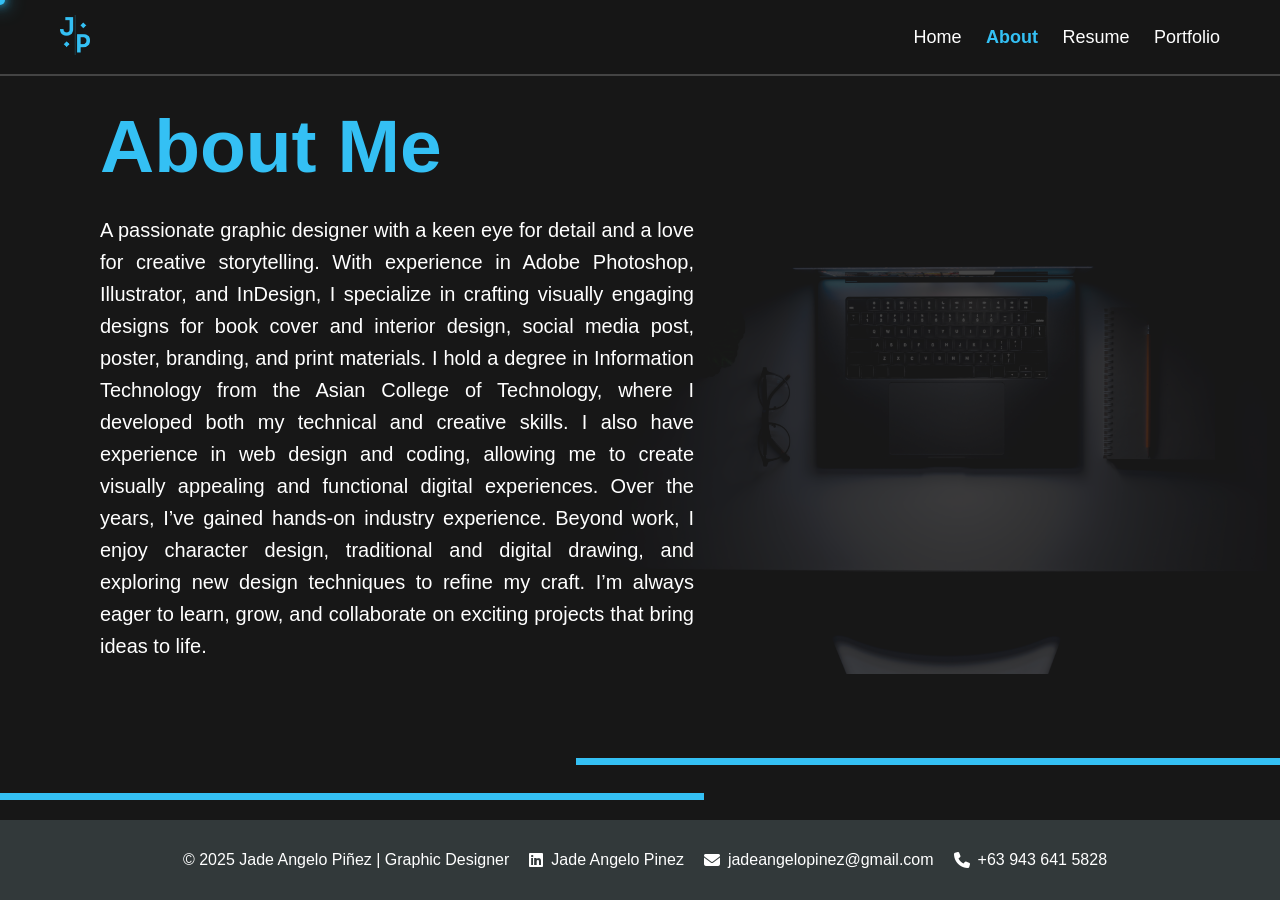
<file: about.html>
<!DOCTYPE html>
<html lang="en">
<head>
    <meta charset="UTF-8">
    <meta name="viewport" content="width=device-width, initial-scale=1.0">
    <title>About Me</title>
    <link rel="stylesheet" type="text/css" href="styles.css">
    <link rel="stylesheet" href="https://cdnjs.cloudflare.com/ajax/libs/font-awesome/6.5.1/css/all.min.css">
    <img src="image/laptop.jpg" alt="Laptop on desk" class="about-image">


</head>
<body>

    <div class="menu-toggle">☰</div>
    <div class="custom-cursor"></div>
      <!-- <div class="accent-line top"></div> -->
      <div class="accent-line bottom"></div>
      <div class="accent-line bottom1"></div>


    <header>
        <nav>
            <div class="logo">
                <img src="image/logo.png" alt="Logo">
            </div>
            <ul>
                <li><a href="index.html">Home</a></li>
                <li><a href="about.html">About</a></li>
                <li><a href="resume.html">Resume</a></li>
                <li><a href="portfolio.html">Portfolio</a></li>
            </ul>
        </nav>
    </header>
    <section class="about">
        <h1>About Me</h1>
        <p class="about-text">A passionate graphic designer with a keen eye for detail and a love for creative storytelling. With experience in Adobe Photoshop, Illustrator, and InDesign, I specialize in crafting visually engaging designs for book cover and interior design, social media post, poster, branding, and print materials. 

            I hold a degree in Information Technology from the Asian College of Technology, where I developed both my technical and creative skills. I also have experience in web design and coding, allowing me to create visually appealing and functional digital experiences. Over the years, I’ve gained hands-on industry experience. 
            
            Beyond work, I enjoy character design, traditional and digital drawing, and exploring new design techniques to refine my craft. I’m always eager to learn, grow, and collaborate on exciting projects that bring ideas to life.</p>
    </section>

    <script>
        const cursor = document.querySelector('.custom-cursor');
        const navLinks = document.querySelectorAll('nav ul li a');
        const menuToggle = document.querySelector('.menu-toggle');
        const navMenu = document.querySelector('nav ul');
    
        // Glowing cursor movement
        document.addEventListener('mousemove', (e) => {
            cursor.style.left = `${e.clientX}px`;
            cursor.style.top = `${e.clientY}px`;
        });
    
        // Highlight Active Page
        navLinks.forEach(link => {
            let linkPath = link.href.split("/").pop(); // Get filename from link
            let currentPath = window.location.pathname.split("/").pop(); // Get current file
    
            // Handle index.html or root case
            if (currentPath === "" || currentPath === "index.html") {
                currentPath = "index.html";
            }
    
            if (linkPath === currentPath) {
                link.classList.add("active");
            }
        });
    
        // Toggle mobile menu
        menuToggle.addEventListener("click", () => {
            navMenu.classList.toggle("show");
        });

            // Smooth transition effect when clicking a link
  navLinks.forEach(link => {
        link.addEventListener("click", function (e) {
            e.preventDefault(); // Prevent instant navigation
            document.body.classList.add("fade-out"); // Trigger fade-out effect
            setTimeout(() => {
                window.location.href = this.href; // Navigate after animation
            }, 500); // Wait for fade-out before loading next page
        });
    });

    </script>
</body>

<footer>
    <div class="footer-links">
        <p>© 2025 Jade Angelo Piñez | Graphic Designer</p>
        <!-- LinkedIn -->
        <a href="https://www.linkedin.com/in/jade-angelo-pi%C3%B1ez-725059256/" target="_blank">
            <i class="fab fa-linkedin"></i> Jade Angelo Pinez
        </a>
        <!-- Email -->
        <a href="mailto:jadeangelopinez@gmail.com">
            <i class="fas fa-envelope"></i> jadeangelopinez@gmail.com
        </a>
        <!-- Phone -->
        <a href="tel:+63 9436415828">
            <i class="fas fa-phone"></i> +63 943 641 5828
        </a>
    </div>
</footer>

</html>
</file>
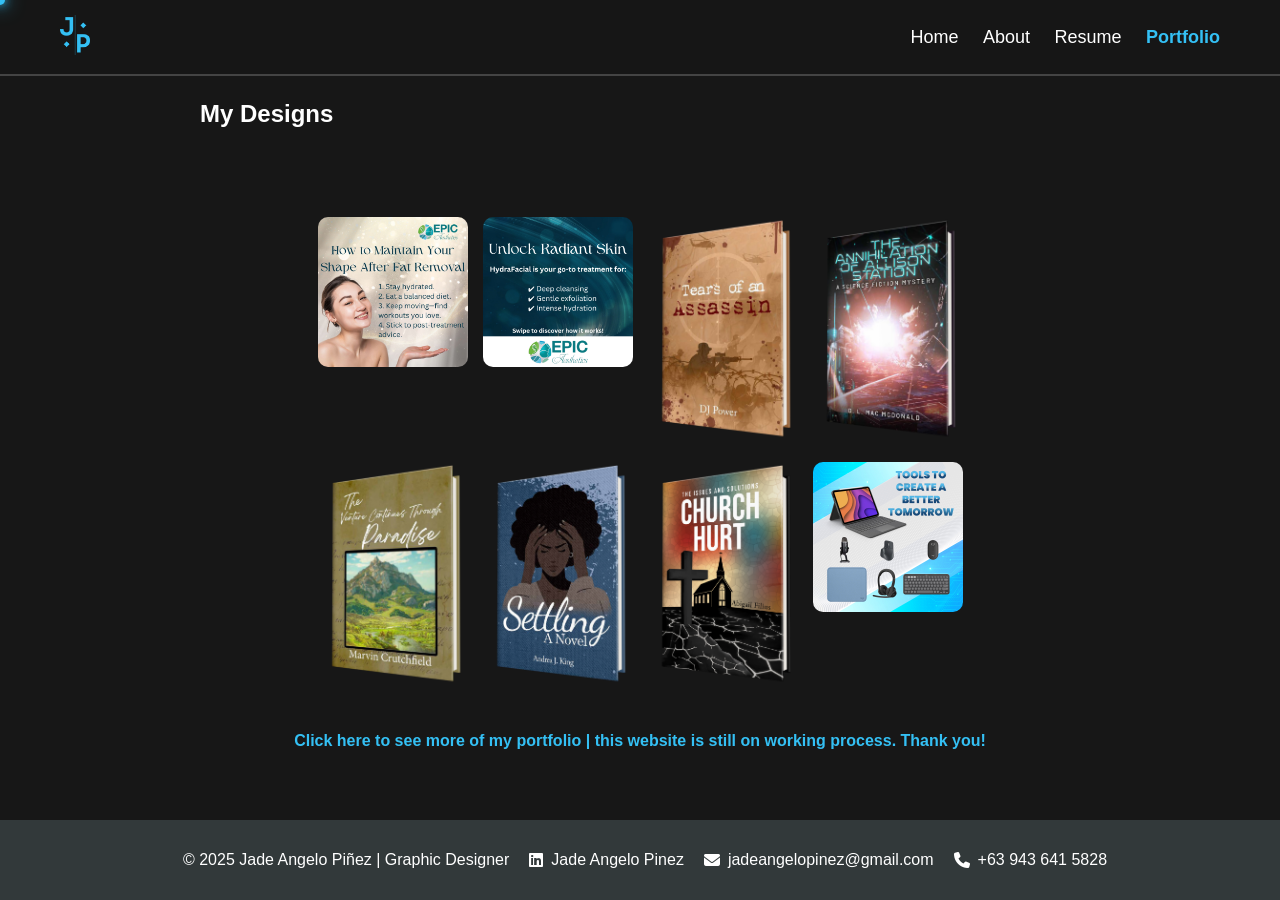
<file: portfolio.html>
<!DOCTYPE html>
<html lang="en">
<head>
    <meta charset="UTF-8">
    <meta name="viewport" content="width=device-width, initial-scale=1.0">
    <title>Portfolio</title>
    <link rel="stylesheet" type="text/css" href="styles.css">
    <link rel="stylesheet" href="https://cdnjs.cloudflare.com/ajax/libs/font-awesome/6.5.1/css/all.min.css">
</head>

<body>


    <div class="menu-toggle">☰</div>
    <div class="custom-cursor"></div>


    <header>
        <nav>
            <div class="logo">
                <img src="image/logo.png" alt="Logo">
            </div>
            <ul>
                <li><a href="index.html">Home</a></li>
                <li><a href="about.html">About</a></li>
                <li><a href="resume.html">Resume</a></li>
                <li><a href="portfolio.html">Portfolio</a></li>
            </ul>
        </nav>
    </header>
            <section class="portfolio">
                <h2 class="portfolio">My Designs</h2>

                <div class="portfolio-grid">
                    <div class="portfolio-item">
                        <img src="image/1. Image Text.jpg" alt="Design 1">
                    </div>
                    <div class="portfolio-item">
                        <img src="image/1.png" alt="Design 2">
                    </div>
                    <div class="portfolio-item">
                        <img src="image/18.png" alt="Design 3">
                    </div>
                    <div class="portfolio-item">
                        <img src="image/19.png" alt="Design 4">
                    </div>
                    <div class="portfolio-item">
                        <img src="image/22.png" alt="Design 5">
                    </div>
                    <div class="portfolio-item">
                        <img src="image/25.png" alt="Design 5">
                    </div>
                    <div class="portfolio-item">
                        <img src="image/28.png" alt="Design 5">
                    </div>
                    <div class="portfolio-item">
                        <img src="image/Artboard 2.jpg" alt="Design 5">
                    </div>
                    
                    
                </div>
    
          
    
        <div class="portfolio-download">
            <a href="https://drive.google.com/drive/folders/1WEhag_IGChr-vaK_CAuITzXZ4b-2tuhp" download target="_blank" rel="noopener noreferrer">
                Click here to see more of my portfolio | this website is still on working process. Thank you!
            </a>
        </div>
    </section>

    <script>
        const cursor = document.querySelector('.custom-cursor');
        const navLinks = document.querySelectorAll('nav ul li a');
        const menuToggle = document.querySelector('.menu-toggle');
        const navMenu = document.querySelector('nav ul');
    
        // Glowing cursor movement
        document.addEventListener('mousemove', (e) => {
            cursor.style.left = `${e.clientX}px`;
            cursor.style.top = `${e.clientY}px`;
        });
    
        // Highlight Active Page
        navLinks.forEach(link => {
            let linkPath = link.href.split("/").pop(); // Get filename from link
            let currentPath = window.location.pathname.split("/").pop(); // Get current file
    
            // Handle index.html or root case
            if (currentPath === "" || currentPath === "index.html") {
                currentPath = "index.html";
            }
    
            if (linkPath === currentPath) {
                link.classList.add("active");
            }
        });
    
        // Toggle mobile menu
        menuToggle.addEventListener("click", () => {
            navMenu.classList.toggle("show");
        });

        // Smooth transition effect when clicking a link
  navLinks.forEach(link => {
        link.addEventListener("click", function (e) {
            e.preventDefault(); // Prevent instant navigation
            document.body.classList.add("fade-out"); // Trigger fade-out effect
            setTimeout(() => {
                window.location.href = this.href; // Navigate after animation
            }, 500); // Wait for fade-out before loading next page
        });
    });
        

    </script>



</body>

<footer>
    <div class="footer-links">
        <p>© 2025 Jade Angelo Piñez | Graphic Designer</p>
        <!-- LinkedIn -->
        <a href="https://www.linkedin.com/in/jade-angelo-pi%C3%B1ez-725059256/" target="_blank">
            <i class="fab fa-linkedin"></i> Jade Angelo Pinez
        </a>
        <!-- Email -->
        <a href="mailto:jadeangelopinez@gmail.com">
            <i class="fas fa-envelope"></i> jadeangelopinez@gmail.com
        </a>
        <!-- Phone -->
        <a href="tel:+63 9436415828">
            <i class="fas fa-phone"></i> +63 943 641 5828
        </a>
    </div>
</footer>


</html>
</file>
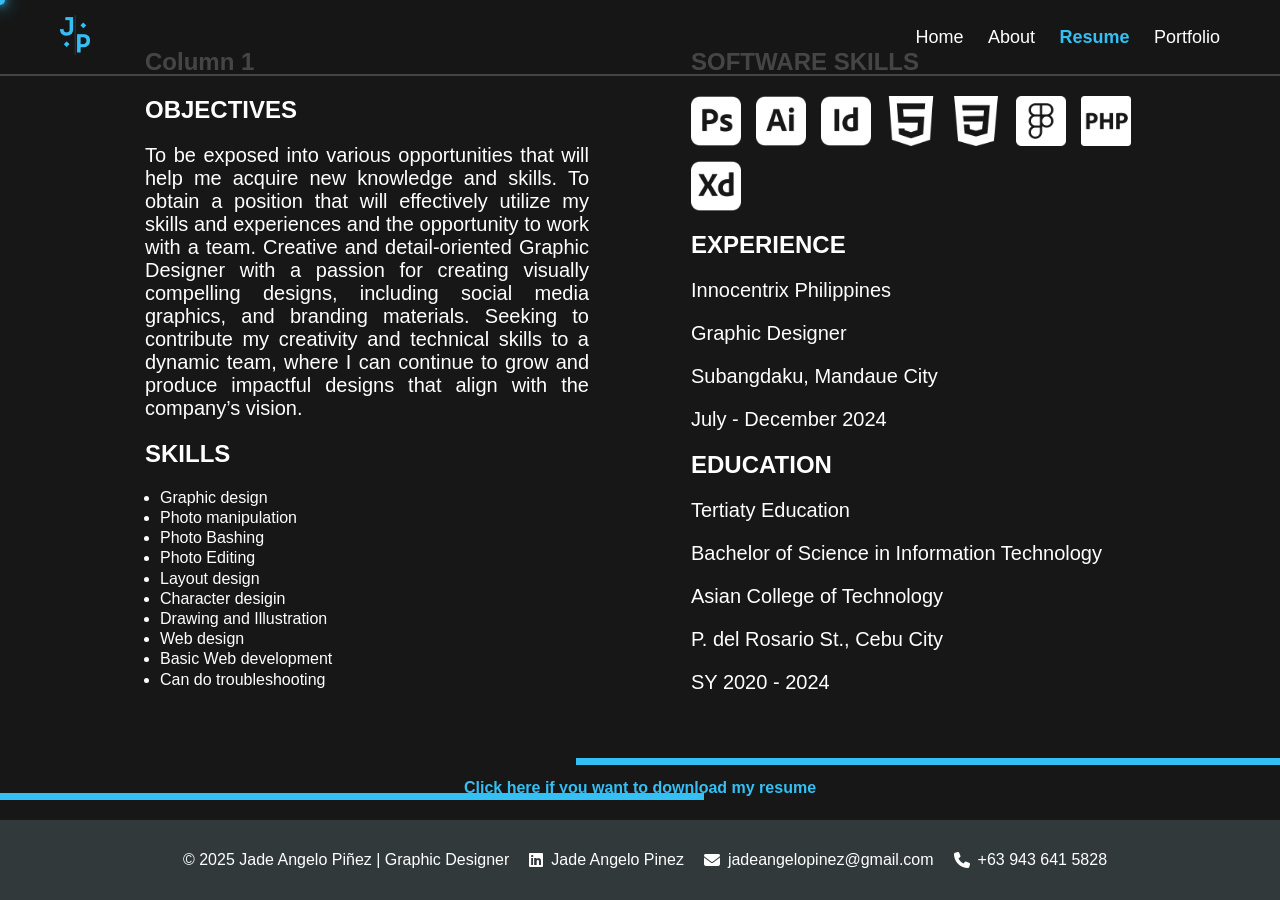
<file: resume.html>
<!DOCTYPE html>
<html lang="en">
<head>
    <meta charset="UTF-8">
    <meta name="viewport" content="width=device-width, initial-scale=1.0">
    <title>Resume</title>
    <link rel="stylesheet" type="text/css" href="styles.css">
    <link rel="stylesheet" href="https://cdnjs.cloudflare.com/ajax/libs/font-awesome/6.5.1/css/all.min.css">
</head>
<body>

    <div class="menu-toggle">☰</div>
    <div class="custom-cursor"></div>
      <!-- <div class="accent-line top"></div> -->
      <div class="accent-line bottom"></div>
      <div class="accent-line bottom1"></div>

    <header>
        <nav>
            <div class="logo">
                <img src="image/logo.png" alt="Logo">
            </div>
            <ul>
                <li><a href="index.html">Home</a></li>
                <li><a href="about.html">About</a></li>
                <li><a href="resume.html">Resume</a></li>
                <li><a href="portfolio.html">Portfolio</a></li>
            </ul>
        </nav>
    </header>

    <section class="resume">
        <div class="resume-container">
            <div class="resume-column left">
                <h2>Column 1</h2>
                <h2>OBJECTIVES</h2>
                <p>To be exposed into various opportunities that will help me acquire new knowledge and skills. 
                    To obtain a position that will effectively utilize my skills and experiences and the opportunity to work with a team.
                    Creative and detail-oriented Graphic Designer with a passion for creating visually compelling designs, including social media graphics,
                    and branding materials. Seeking to contribute my creativity and technical skills to a dynamic team, where I can continue to grow and produce impactful designs that align with the company’s vision. </p>
    
    
                    <h2>SKILLS</h2>
                    <ul class="resume-list">
                        <li>Graphic design</li>
                        <li>Photo manipulation</li>
                        <li>Photo Bashing</li>
                        <li>Photo Editing</li>
                        <li>Layout design</li>
                        <li>Character desigin</li>
                        <li>Drawing and Illustration</li>
                        <li>Web design</li>
                        <li>Basic Web development</li>
                        <li>Can do troubleshooting</li>
                    </ul>
            </div>
    
            <div class="resume-column right">
                <h2>SOFTWARE SKILLS</h2>
             
                 <div class="software-skills">
                     <img src="image/photoshop.png" alt="Adobe Photoshop" title="Adobe Photoshop">
                    <img src="image/illustrator.png" alt="Adobe Illustrator" title="Adobe Illustrator">
                     <img src="image/indesign.png" alt="Adobe InDesign" title="Adobe InDesign">
                    <img src="image/html.png" alt="HTML5" title="HTML5">
                    <img src="image/css-3.png" alt="CSS3" title="CSS3">
                     <img src="image/figma.png" alt="figma" title="figma">
                    <img src="image/php.png" alt="php" title="php">
                     <img src="image/xd.png" alt="xd" title="xd">
             </div>
                     <h2>EXPERIENCE</h2>
                        <p>Innocentrix Philippines</P>
                            <P> Graphic Designer</P>
                                <P>Subangdaku, Mandaue City</P>
                            <P>July - December 2024</P>

                            <h2>EDUCATION</h2>
                            <p>Tertiaty Education</P>
                                <P> Bachelor of Science in Information Technology</P>
                                    <P> Asian College of Technology</P>
                                <P>  P. del Rosario St., Cebu City</P>
                               <P> SY 2020 - 2024</p>
                    </div>
                </div>
    
                    <div class="resume-download">
                         <a href="image/Resume2025.pdf" download target="_blank" rel="noopener noreferrer">
                            Click here if you want to download my resume
                         </a>
                    </div>
    </section>

    
    




    <script>
        const cursor = document.querySelector('.custom-cursor');
        const navLinks = document.querySelectorAll('nav ul li a');
        const menuToggle = document.querySelector('.menu-toggle');
        const navMenu = document.querySelector('nav ul');
    
        // Glowing cursor movement
        document.addEventListener('mousemove', (e) => {
            cursor.style.left = `${e.clientX}px`;
            cursor.style.top = `${e.clientY}px`;
        });
    
        // Highlight Active Page
        navLinks.forEach(link => {
            let linkPath = link.href.split("/").pop(); // Get filename from link
            let currentPath = window.location.pathname.split("/").pop(); // Get current file
    
            // Handle index.html or root case
            if (currentPath === "" || currentPath === "index.html") {
                currentPath = "index.html";
            }
    
            if (linkPath === currentPath) {
                link.classList.add("active");
            }
        });
    
        // Toggle mobile menu
        menuToggle.addEventListener("click", () => {
            navMenu.classList.toggle("show");
        });

  // Smooth transition effect when clicking a link
  navLinks.forEach(link => {
        link.addEventListener("click", function (e) {
            e.preventDefault(); // Prevent instant navigation
            document.body.classList.add("fade-out"); // Trigger fade-out effect
            setTimeout(() => {
                window.location.href = this.href; // Navigate after animation
            }, 500); // Wait for fade-out before loading next page
        });
    });

    </script>

</body>

<footer>
    <div class="footer-links">
        <p>© 2025 Jade Angelo Piñez | Graphic Designer</p>
        <!-- LinkedIn -->
        <a href="https://www.linkedin.com/in/jade-angelo-pi%C3%B1ez-725059256/" target="_blank">
            <i class="fab fa-linkedin"></i> Jade Angelo Pinez
        </a>
        <!-- Email -->
        <a href="mailto:jadeangelopinez@gmail.com">
            <i class="fas fa-envelope"></i> jadeangelopinez@gmail.com
        </a>
        <!-- Phone -->
        <a href="tel:+63 9436415828">
            <i class="fas fa-phone"></i> +63 943 641 5828
        </a>
    </div>
</footer>

</html>
</file>
<file: styles.css>
/* Portfolio Section */
.portfolio {
    text-align: center;
    padding-top: 140px; /* Push down to avoid navbar overlap */
}

/* Grid Layout for Designs */
.portfolio-grid {
    display: grid;
    grid-template-columns: repeat(auto-fit, minmax(150px, 1fr)); /* Smaller images */
    gap: 15px; /* Smaller spacing between images */
    max-width: 800px; /* Restrict width */
    margin: auto;
    padding: 20px;
}

/* Portfolio Items */
.portfolio-item img {
    width: 100%;
    max-width: 150px; /* Make images smaller */
    height: auto;
    border-radius: 10px;
    transition: transform 0.3s ease;
}

.portfolio-item img:hover {
    transform: scale(1.05); /* Slight zoom effect */
}

/* Download Link */
.portfolio-download {
    margin-top: 20px;
    text-align: center;
}

.portfolio-download a {
    text-decoration: none;
    color: #34c0f4;
    font-weight: bold;
    transition: 0.3s;
}

.portfolio-download a:hover {
    text-decoration: underline;
}






.resume {
    padding-top: 200px; /* Push content down to clear the navbar */

}

.resume-container {
    display: flex;
    justify-content: space-between;
    gap: 5%;
    padding: 20px;
}

.resume-column {
    width: 45%;
    padding: 20px;       /* Adds spacing inside the columns */
    border-radius: 10px; /* Soft rounded corners */
    margin: 5px;        /* Space between columns */
    color: white;        /* Ensures text is readable */
    position: relative;  /* Needed for absolute positioning of the background */
    z-index: 1;          /* Ensures text stays above the background */

}

.resume-list {
    list-style-type: disc;  /* Standard bullet points */
    padding-left: 15px;     /* Indentation for bullets */
    line-height: 1.2;
}

.resume-list li {
    margin-bottom: 1px;     /* Space between list items */
}

.resume-download {
    text-align: center;
    margin-top: 20px;
}

.resume-download a {
    color: #34c0f4;
    font-weight: bold;
    text-decoration: none;
}

.software-skills {
    display: flex;
    flex-wrap: wrap;
    gap: 15px;
    margin-top: 10px;
}

.software-skills img {
    width: 50px;  /* Adjust size as needed */
    height: auto;
    transition: transform 0.3s ease;
}

.software-skills img:hover {
    transform: scale(1.1);
}

.about-text {
    margin-right: 45%; /* Pushes the text away from the image */
    line-height: 1.6; /* Improves readability */
}

.about-image {
    position: absolute;
    right: 1%; /* Adjust distance from right */
    top: 50%; /* Center it vertically */
    transform: translateY(-50%); /* Align it properly */
    max-width: 100%; /* Adjust size */
    opacity: 0.2; /* Make it semi-transparent */
    mix-blend-mode: lighten; /* Apply blending mode */
}

/* General Accent Line Style */
.accent-line {
    position: absolute;
    width: 55%;
    height: 7px; /* Increase thickness */
    background: #34c0f4;
    box-shadow: 0 0 px #34c0f4;
    z-index: 1; /* Below the photo but above the background */
}

/* Top Line: Lower it to be behind you 
.accent-line.top {
    top: 120px; /* Adjust height so it appears behind your head 
    left: 0;
}*/

/* Bottom Line: Raise it above the footer */
.accent-line.bottom {
    bottom: 100px; /* Adjust height so it doesn't touch the footer */
    left: 0;
}
.accent-line.bottom1 {
    bottom: 135px; /* Adjust height so it doesn't touch the footer */
    right: 0;
}

/* Ensure Photo is Above the Lines
.photo {
    position: relative;
    z-index: 2;  Higher than accent lines 
}
*/



/* Custom Glowing Cursor - Always on Top */
.custom-cursor {
    width: 10px;
    height: 10px;
    background-color: #34c0f4;
    border-radius: 50%;
    position: fixed; /* Ensures it stays in place */
    pointer-events: none; /* Allows interaction with elements under it */
    transform: translate(-50%, -50%);
    box-shadow: 0 0 10px #34c0f4, 0 0 20px #34c0f4;
    transition: transform 0.08s ease-out;
    z-index: 999999; /* Highest value to make sure it's on top */
}

/* Ensure Other Elements Have Lower z-index */
nav {
    position: fixed;
    width: 100%;
    top: 0;
    left: 0;
    z-index: 1000; /* Lower than cursor */
}


/* Ensure the Photo Doesn't Cover the Cursor */
.photo-container img {
    position: relative; /* Ensures it doesn't overlap the cursor */
    z-index: 1; /* Lower than cursor */
}



/* General Styles */
body {
    background-color: #171717;
    color: white;
    font-family: Arial, sans-serif;
    margin: 0;
    padding: 0;
    cursor: none; /* Hide default cursor */
    overflow-x: hidden;
    opacity: 0; /* Start with 0 opacity */
    animation: fadeIn 0.2s ease-in forwards; /* Fade in effect */
}

/* Fade-out effect when navigating */
.fade-out {
    animation: fadeOut 0.2s ease-out forwards;
}

/* Keyframes for fade-in and fade-out */
@keyframes fadeIn {
    from { opacity: 0; }
    to { opacity: 1; }
}

@keyframes fadeOut {
    from { opacity: 1; }
    to { opacity: 0; }
}

/* Navigation Bar */
nav {
    position: fixed;
    top: 0;
    left: 0;
    width: 100%;
    background-color: rgba(23, 23, 23, 0.8);
    padding: 15px 40px;
    border-bottom: 2px solid rgba(255, 255, 255, 0.2);
    display: flex;
    align-items: center;
    justify-content: space-between; /* Keeps logo on left, text on right */
    z-index: 1000;
}

/* Logo on Left Side */
.logo {
    margin-left: 20px; /* Add spacing to the left */
}

.logo img {
    height: 40px; /* Adjust logo size */
    width: auto;
}

/* Align text to the right with proper spacing */
nav ul {
    list-style: none;
    padding: 0;
    margin: 0;
    text-align: right;
    padding-right: 100px; /* Add spacing from right */
}

/* Navigation items */
nav ul li {
    display: inline;
    margin-left: 20px;
}

nav ul li a {
    color: white;
    text-decoration: none;
    font-size: 18px;
    transition: color 0.3s ease;
}

/* Hover and Active Page Effects */
nav ul li a:hover,
nav ul li a.active {
    color: #34c0f4;
    font-weight: bold;
}

/* Mobile Navigation */
.menu-toggle {
    display: none;
    font-size: 30px;
    color: white;
    position: absolute;
    top: 15px;
    right: 20px;
    cursor: pointer;
}

/* Mobile Adjustments */
@media (max-width: 768px) {
    .menu-toggle {
        display: block;
    }

    nav {
        padding: 10px 20px; /* Adjust spacing */
    }

    .logo {
        margin-left: 10px; /* Reduce left spacing for mobile */
    }

    .logo img {
        height: 30px; /* Make logo smaller on mobile */
    }

    nav ul {
        display: none;
        position: absolute;
        top: 60px;
        right: 20px;
        background-color: #222;
        width: 150px;
        border-radius: 5px;
        padding: 10px;
    }

    nav ul.show {
        display: block;
    }

    nav ul li {
        display: block;
        text-align: right;
        margin: 10px 0; 
    }
}


/* About Section about*/
.about {
    text-align: left;
    padding: 30px 100px;
    display: flex;
    flex-direction: column;
    align-items: left;
    justify-content: center;
    height: 80vh;
}

/* Name without Glow */
.about h1 {
    font-size: 75px;
    color: #34c0f4;
    margin-bottom: 5px;
    margin-top: 5px;
}

/* Description */
.about p {
    text-align: justify;
    align-items: left justify;
    font-size: 20px;
    color: white;
}

/* Hero Section index*/

.hero {
    text-align: center;
    padding: 40px 20px;
    display: flex;
    flex-direction: column;
    align-items: center;
    justify-content: center;
    height: 80vh;
}

/* Name without Glow */
.hero h1 {
    font-size: 75px;
    color: #34c0f4;
    margin-bottom: 5px;
    margin-top: 5px;
    
}

/* Description */
.hero p {
    font-size: 20px;
    color: white;
}

.hero-image img {
    max-width: 700px;
    height: auto;
    right: 0;
    z-index: 2; /* Higher than accent lines */
    position: absolute;
    bottom: 0;
}


/* Mobile Adjustments */
@media (max-width: 768px) {
    .hero h1 {
        font-size: 36px;
    }

    .hero p {
        font-size: 16px;
    }

    .hero-image img {
        position: static;
        max-width: 70%;
        margin-top: 20px;
    }

}

/* portfolio Section about*/
.portfolio {
    text-align: left;
    padding: 30px 100px;
    display: flex;
    flex-direction: column;
    align-items: left;
    justify-content: center;
    height: 80vh;
}

/* Name without Glow */
.portfolio h1 {
    font-size: 75px;
    color: #34c0f4;
    margin-bottom: 5px;
    margin-top: 5px;
}

/* Description */
.portfolio p {
    text-align: justify;
    align-items: left justify;
    font-size: 20px;
    color: white;
}

/* resume Section about*/
.resume {
    text-align: left;
    padding: 30px 100px;
    display: flex;
    flex-direction: column;
    align-items: left;
    justify-content: center;
    height: 80vh;
}

/* Name without Glow */
.resume h1 {
    font-size: 75px;
    color: #34c0f4;
    margin-bottom: 5px;
    margin-top: 5px;
}

/* Description */
.resume p {
    text-align: justify;
    align-items: left justify;
    font-size: 20px;
    color: white;
}

footer {
    background-color: #32393a;
    color: white;
    text-align: center;
    padding: 5px;
    position: fixed;
    width: 100%;
    bottom: 0;
    left: 0;
    z-index: 100;
}


.social-icons {
    display: flex;
    gap: 15px;
}

.social-icons a {
    text-decoration: none; /* Removes underline */
    color: white; /* Makes text/icons white */
}

.social-icons a img {
    width: 30px;
    transition: transform 0.3s ease;
}

.social-icons a:hover {
    transform: scale(1.2);
}

.footer-links {
    display: flex;
    justify-content: center;
    gap: 20px;
    padding: 10px 0;
}

.footer-links a {
    color: white;
    text-decoration: none;
    font-size: 16px;
    display: flex;
    align-items: center;
    gap: 8px;
}

.footer-links a:hover {
    color: #34c0f4; /* Accent color */
}


/* Mobile Adjustments */
@media (max-width: 768px) {
    .footer-content {
        flex-direction: column;
        text-align: center;
    }
}
</file>
